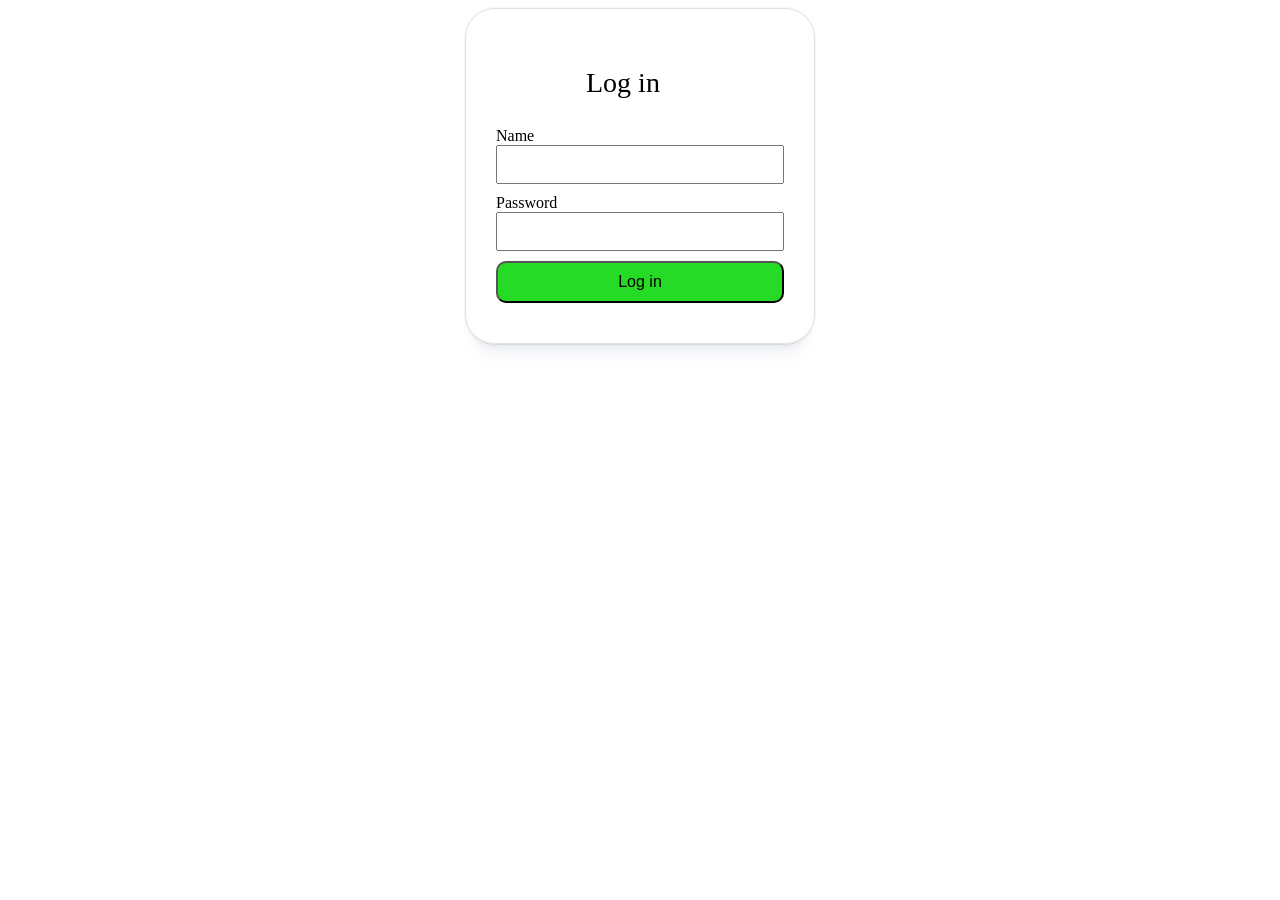
<file: home work2.html>
<!DOCTYPE html>
<html lang="en">
<head>
    <title>home work 2</title>
    <link rel="stylesheet" href="home work2.css" >
</head>
<body>
      <form id="form"> 
        <p id="p">  Log in</p>
  <label>Name</label>
  <input type="text">
  <label>Password</label>
  <input type="Password">
  <a href="home work3.html">
  <input type="button" value="Log in" id="input">
  </a>
  </form>
</body>
</html>
</file>
<file: home work2.css>
#form{
     border: 1px solid #e2e2e2;
    width: 350px ;
    padding: 30px ;
    box-shadow: rgba(14, 63, 126, 0.04) 0px 0px 0px 1px, rgba(42, 51, 69, 0.04) 0px 1px 1px -0.5px, rgba(42, 51, 70, 0.04) 0px 3px 3px -1.5px, rgba(42, 51, 70, 0.04) 0px 6px 6px -3px, rgba(14, 63, 126, 0.04) 0px 12px 12px -6px, rgba(14, 63, 126, 0.04) 0px 24px 24px -12px;
    border-radius: 30px;
    margin-left: auto;
    margin-right: auto;
    margin-top: auto;
    margin-bottom: auto;
}
*{
   box-sizing: border-box; 
}
#form input{
    width: 100% ;
    margin-bottom: 10px ;
    padding: 10px ;
}
#input{ 
    background-color: rgb(38, 219, 38);
    border-radius: 10px;
    font-size: 16px;
}
.h4{
    margin-left: auto;
    margin-right: auto;
    
}
#p{
    font-size: 28px;
    margin-left: 90px;
}
</file>
